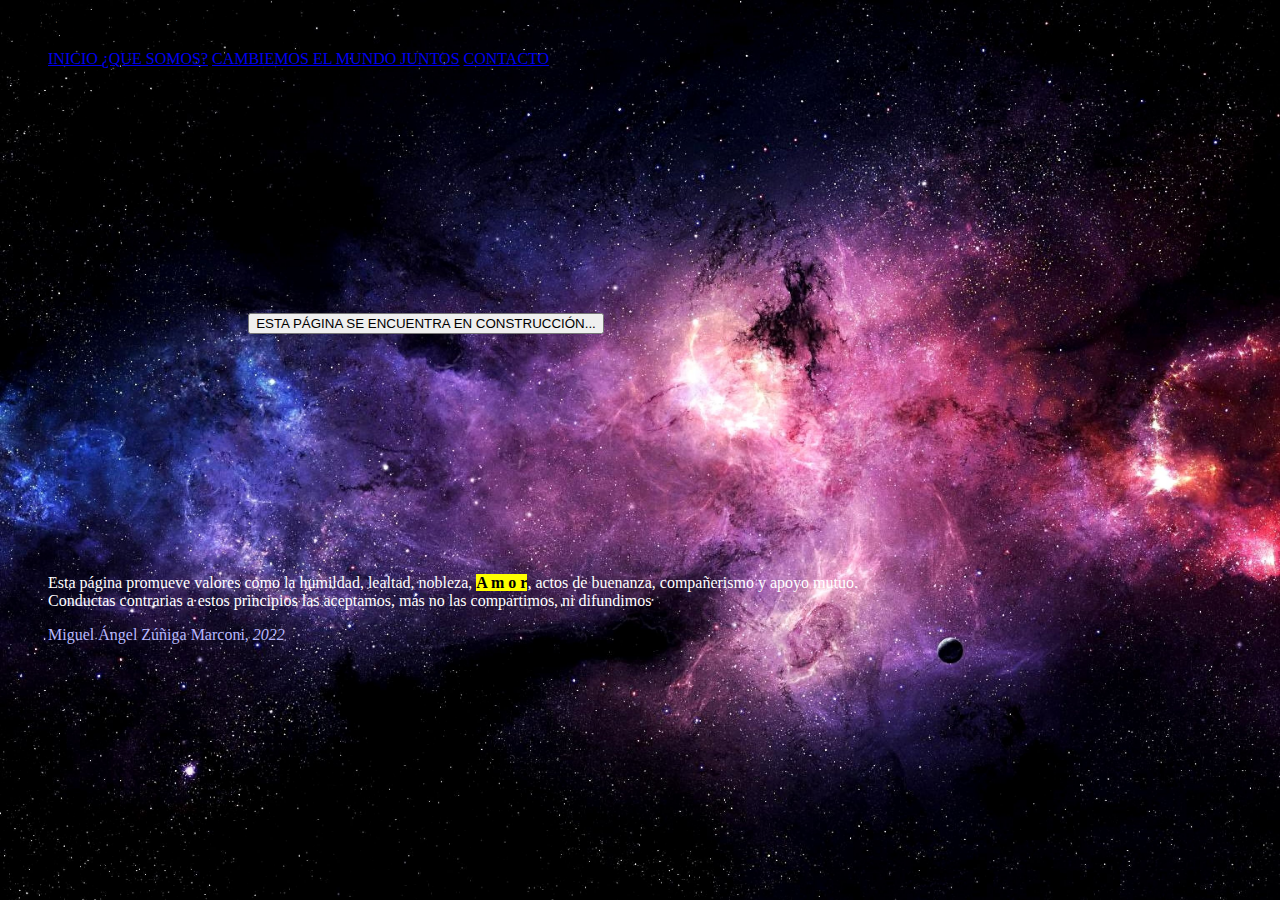
<file: Cambiemos.html>
<!DOCTYPE html>
<html lang="es">


<head>
    <title>CAMBIEMOS EL MUNDO JUNTOS</title>
    <link rel="stylesheet" href="https://cdn.jsdelivr.net/npm/bootstrap@4.6.2/dist/css/bootstrap.min.css" integrity="sha384-xOolHFLEh07PJGoPkLv1IbcEPTNtaed2xpHsD9ESMhqIYd0nLMwNLD69Npy4HI+N" crossorigin="anonymous">
    <meta name="viewport" content="width=device-width, initial-scale=1" />
   
    <style> 
    
        @import url(estilos.css);
    
    </style>

</head>

<body class="text-white text-center">
 
    <header> <p>#AWAKELABCAMBIATUMUNDO</p></header>
   
   <div class="container row col-12 justify-content-center">
        <ul class="nav">
            <li class="nav-item">
                <a class="nav-item" href="index.html"> INICIO </a> 
                <a class="nav-item" href="quesomos.html">¿QUE SOMOS?</a>  
                <a class="nav-item" href="Cambiemos.html"> CAMBIEMOS EL MUNDO JUNTOS</a>  
                <a class="nav-item" href="Contacto.html">CONTACTO</a>
            </li>
        </ul>  
    </div>
   
    
    <div class="alert alert-dark" style="margin: 17%; padding: 2%; font-size: 22px;" role="alert">
<button id="btn-alert">ESTA PÁGINA SE ENCUENTRA EN CONSTRUCCIÓN...</button></div>
    

<footer>
        
        <blockquote class="blockquote text-center" style="color: rgb(255, 255, 255);">
            <p class="mb-0">Esta página promueve valores como la humildad, lealtad, nobleza, <b><mark>A m o r</mark></b>, actos de buenanza, compañerismo y apoyo mutuo. 
                <br> Conductas contrarias a estos principios las aceptamos, más no las compartimos, ni difundimos</p>
            <footer class="blockquote-footer" style="color: rgb(183, 184, 255);">Miguel Ángel Zúñiga Marconi, <cite title="Source Title">2022</cite></footer>
          </blockquote>
        
</footer>

<script src="https://code.jquery.com/jquery-3.6.0.js"></script>
<script src="cambiacolor.js"></script>
<script src="main.js"></script>
</body>

</html>
</file>
